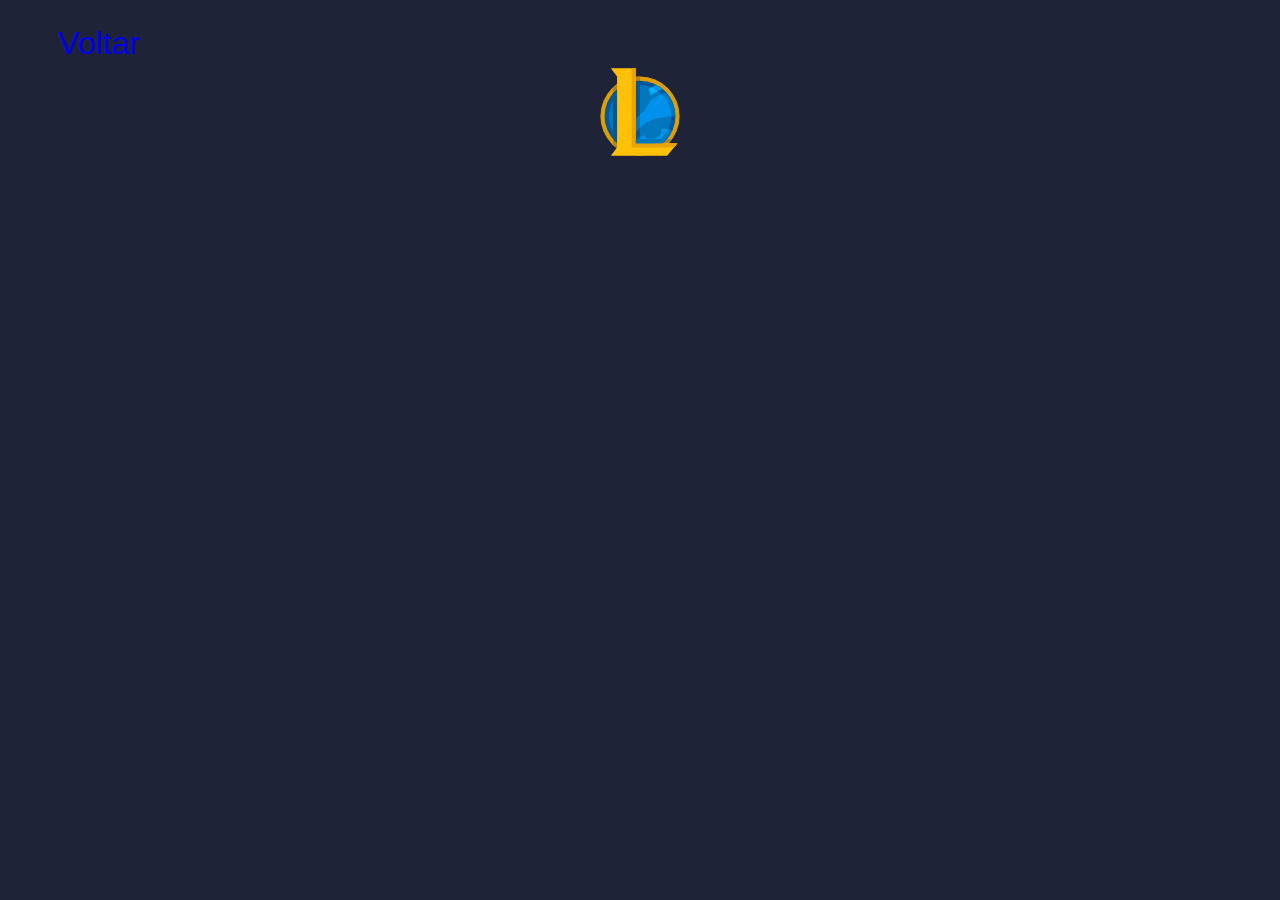
<file: listChamps.html>
<!DOCTYPE html>
<html lang="pt-br">

<head>
    <meta charset="UTF-8">
    <meta name="viewport" content="width=device-width, initial-scale=1.0">
    <link rel="stylesheet" href="./css/styleChamps.css">
    <link rel="shortcut icon" href="/assets/icons8-league-of-legends.svg" type="image/x-icon">
    <title>Riot API</title>
</head>

<body>
    <a href="index.html">Voltar</a>
    <div id="container">
        <img src="/assets/icons8-league-of-legends.svg" alt="" id="load">

    </div>
    <script src="./js/scriptChamps.js"></script>
</body>

</html>
</file>
<file: css/styleChamps.css>
*{
    margin: 0;
    padding: 0;
    border: none;
    box-sizing: border-box;
    font-family: sans-serif, Tahoma, Geneva, Verdana;
}
#load{
    display: flex;
    justify-content: center;
    align-items: center;
    height: 100px;
    width: 100px;
    animation: loaded 1s linear infinite;
}
a{
    text-align: center;
    width: 8rem;
    display: inline-block;
    font-size: 2rem;
    text-decoration: none;
    margin: 25px 0px 0px 35px;
}
a:hover{
    background-color: rgb(146, 146, 146);
    color: white;
}
body{
    background-color: #1e2338;
}
#container{
    justify-content: center;
    align-items: center;
    display: flex;
    flex-wrap: wrap;
}
.champs{
    margin-top: 25px;
    width: 25%;
    text-align: center;
}
.champs img{
    border: 1px solid rgb(194, 194, 194);
    width: 80%;
    object-fit: cover;
    object-position: center;
    margin-bottom: 10px;
}
.champs p{
    font-size: 1rem;
    color: rgb(194, 194, 194);
    margin-bottom: 10px;
}
@keyframes loaded{
    to{transform: rotate(360deg);}
}
</file>
